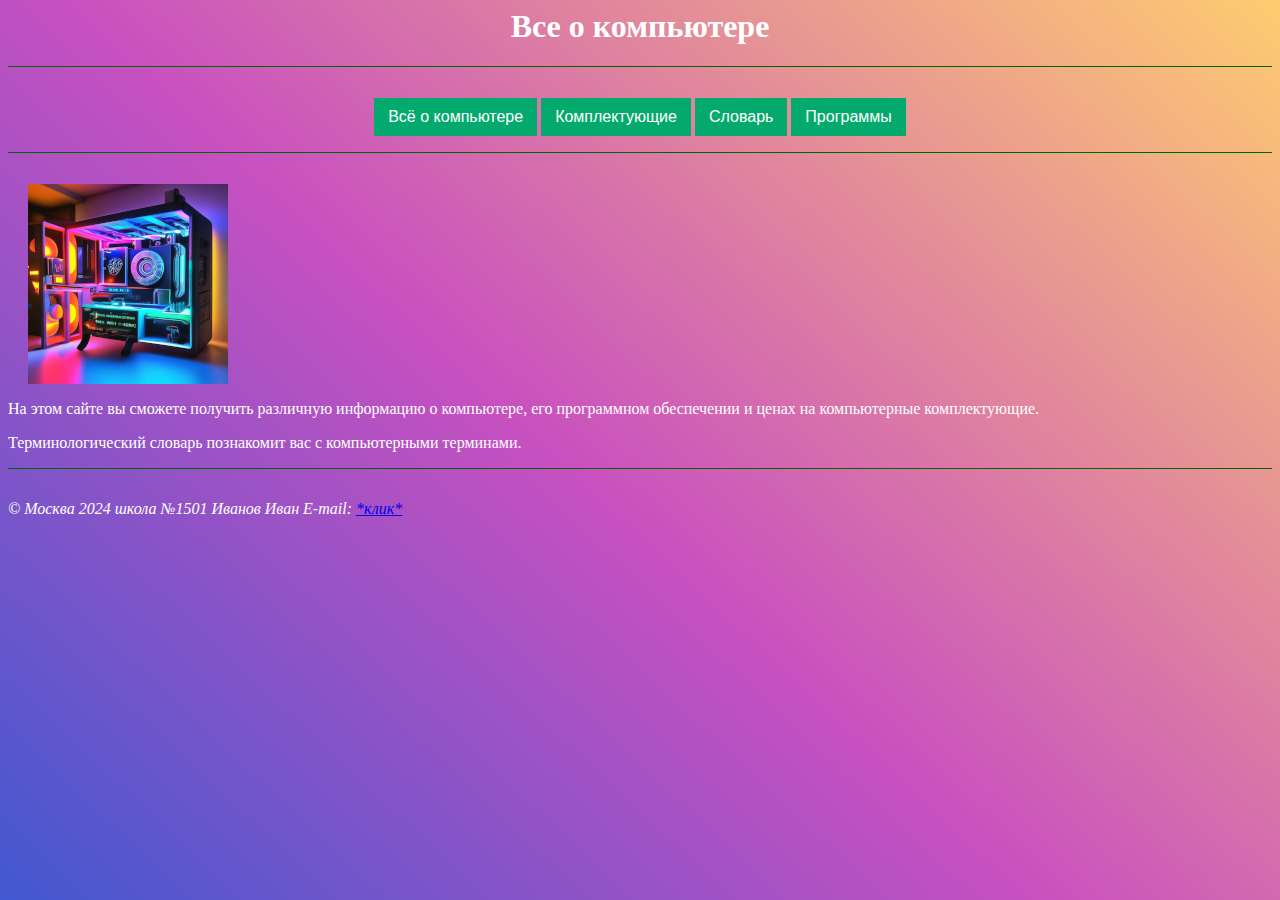
<file: index.html>
<html>

<head>
    <title>Всё о компьютере</title>
    <meta charset="utf-8">
    <link rel="stylesheet" href="resources/cool.css" type="text/css">
    <script type="text/javascript" src="resources/main.js"></script>
</head>

<body>
    <h1 AliGN="center">
        <font COLOR="#FFFFFF">
            Все о компьютере
        </font>
    </h1>
    <hr>
    <P AliGN="center">
        <button type="home" id="home" onclick="onClick('gigachader007.github.io/');">Всё о компьютере</button>
        <button type="hardware" id="hardware" onclick="onClick('gigachader007.github.io/hardware/index.html');">Комплектующие</button>
        <button type="glossary" id="glossary" onclick="onClick('gigachader007.github.io/glossary/index.html')">Словарь</button>
        <button type="software" id="software" onclick="onClick('gigachader007.github.io/software/index.html');">Программы</button>
    </P>
    <hr>
    <!-- Два блока на сайте -->
    <div style="width:100%;">
        <div>
            <img SRC="pc.png" ALT="Компьютер" hspace="20">
        </div>
        <div>
            <P AliGN="left">На этом сайте вы сможете получить различную информацию о компьютере, его программном
                обеспечении и ценах на компьютерные комплектующие.</P>
            <P AliGN="left">Терминологический словарь познакомит вас с компьютерными терминами.</P>
        </div>
    </div>
    <hr>
    <ADDRESS>
        &#169; Москва 2024 школа №1501 Иванов Иван
        Е-mail: <A HREF="mailto:ivanov.ivan@example.com">*клик*</A>
    </ADDRESS>
</body>

</html>
</file>
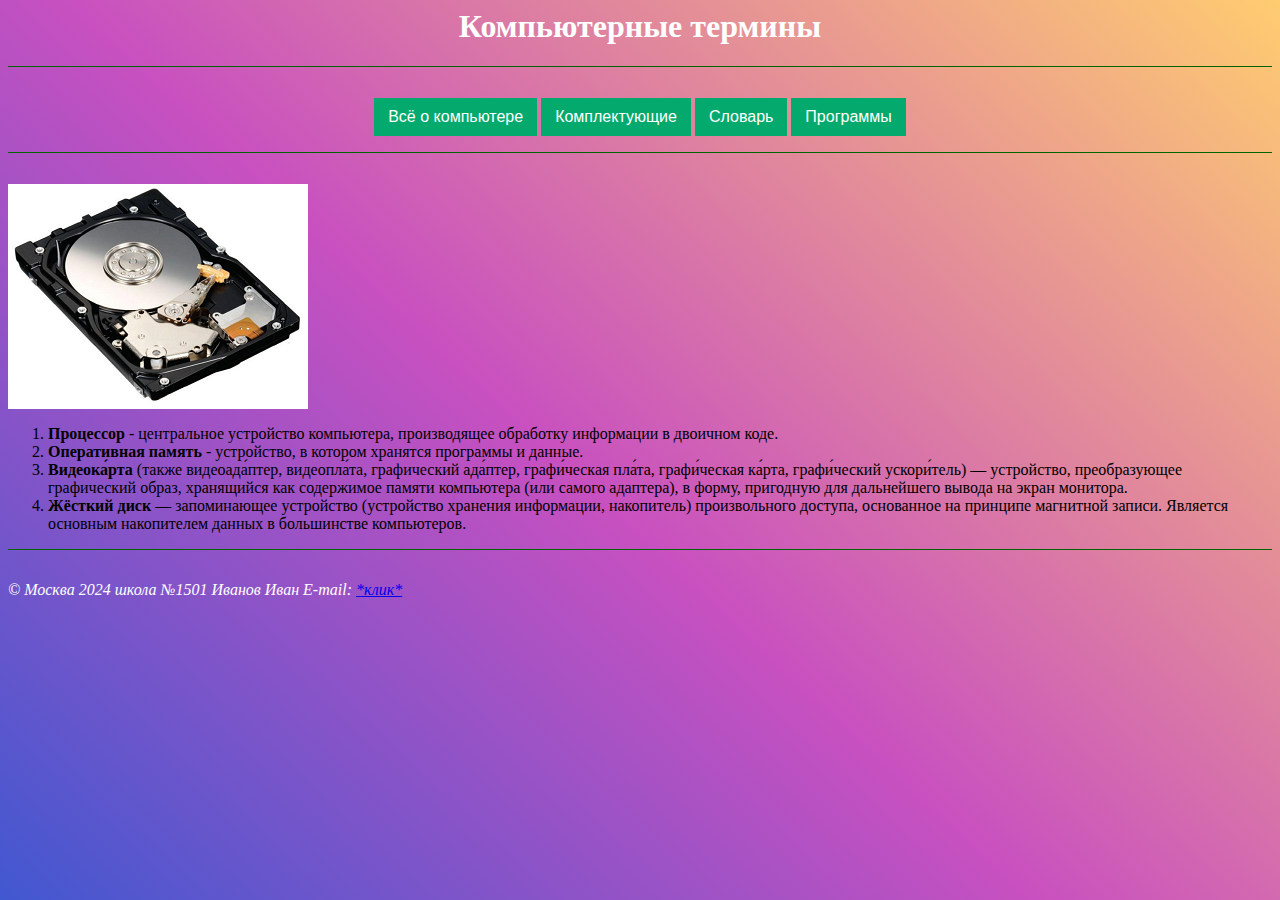
<file: glossary/index.html>
<html>

<head>
    <title>Словарь</title>
    <meta charset="utf-8">
    <link rel="stylesheet" href="../resources/cool.css" type="text/css">
    <script type="text/javascript" src="../resources/main.js"></script>
</head>

<body>
    <H1 ALIGN="center">
        <FONT COLOR="#FFFFFF">
            Компьютерные термины
        </FONT>
    </H1>
    <hr>
    <P AliGN="center">
        <button type="home" id="home" onclick="onClick('gigachader007.github.io/');">Всё о компьютере</button>
        <button type="hardware" id="hardware" onclick="onClick('gigachader007.github.io/hardware/index.html');">Комплектующие</button>
        <button type="glossary" id="glossary" onclick="onClick('gigachader007.github.io/glossary/index.html')">Словарь</button>
        <button type="software" id="software" onclick="onClick('gigachader007.github.io/software/index.html');">Программы</button>
    </P>
    <HR>
    <script language="JavaScript">
        <!--
        var a=Math.round(Math.random()*3)
        image = new Array();
        image[0]="img0.png"
        image[1]="img1.png"
        image[2]="img2.png"
        image[3]="img3.png"
        document.write ("<p><img src=" + image[a] + "></p>");
        // -->
    </script>
    <ol>
        <LI><B>Процессор</B> - центральное устройство компьютера, производящее обработку информации в двоичном коде.
        <LI><B>Оперативная память</B> - устройство, в котором хранятся программы и данные.
        <LI><B>Видеока́рта</B> (также видеоада́птер, видеопла́та, графический ада́птер, графи́ческая пла́та, графи́ческая ка́рта, графи́ческий ускори́тель) — устройство, преобразующее графический образ, хранящийся как содержимое памяти компьютера (или самого адаптера), в форму, пригодную для дальнейшего вывода на экран монитора.
        <LI><B>Жёсткий диск</B> — запоминающее устройство (устройство хранения информации, накопитель) произвольного доступа, основанное на принципе магнитной записи. Является основным накопителем данных в большинстве компьютеров.
        </LI>        
    </ol>
    
    <hr>
    <ADDRESS>
       &#169; Москва 2024 школа №1501 Иванов Иван
       Е-mail: <A HREF="mailto:ivanov.ivan@example.com">*клик*</A>
    </ADDRESS>
</body>

</html>
</file>
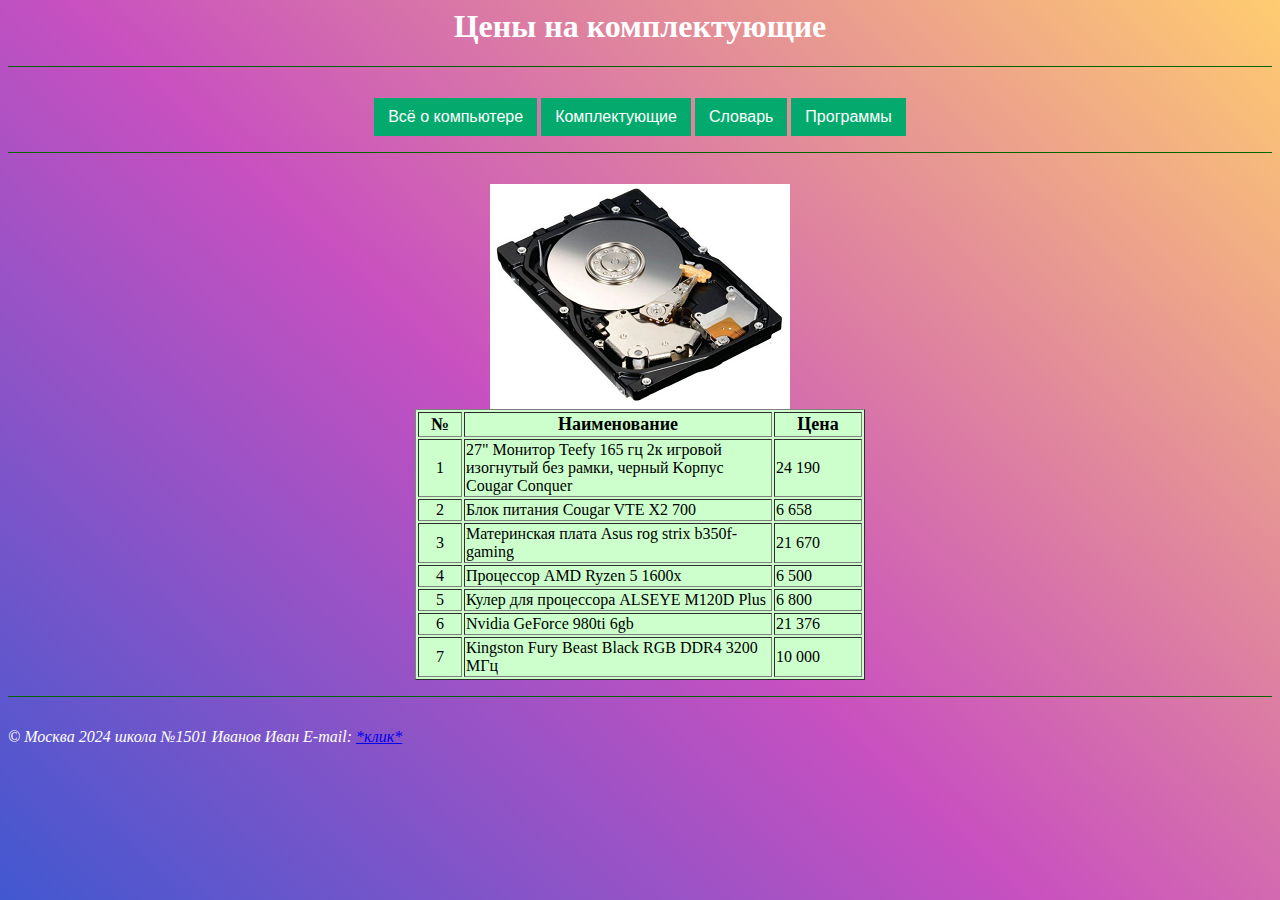
<file: hardware/index.html>
<HTML>

<HEAD>
   <TITLE>Комплектующие</TITLE>
   <meta charset="utf-8">
   <link rel="stylesheet" href="../resources/cool.css" type="text/css">
   <script type="text/javascript" src="../resources/main.js"></script>
</HEAD>

<BODY>
   <H1 ALIGN="center">
      <FONT COLOR="#FFFFFF">Цены на комплектующие</FONT>
   </H1>
   <hr>
    <P AliGN="center">
      <button type="home" id="home" onclick="onClick('gigachader007.github.io/');">Всё о компьютере</button>
      <button type="hardware" id="hardware" onclick="onClick('gigachader007.github.io/hardware/index.html');">Комплектующие</button>
      <button type="glossary" id="glossary" onclick="onClick('gigachader007.github.io/glossary/index.html')">Словарь</button>
      <button type="software" id="software" onclick="onClick('gigachader007.github.io/software/index.html');">Программы</button>
    </P>
    <hr>


   
   <script language="JavaScript">
      var a=Math.round(Math.random()*3)
      image = new Array();
      image[0]="../glossary/img0.png"
      image[1]="../glossary/img1.png"
      image[2]="../glossary/img2.png"
      image[3]="../glossary/img3.png"
      document.write ("<center><img src=" + image[a] + " \'align\'=\'center\''></center>");
   </script>

   <TABLE BORDER WIDTH="50%" BGCOLOR="#CCFFCC" align="center">

      <TR>
         <TD WIDTH="10%" ALIGN="center"><B>
               <FONT COLOR="#000000" SIZE=+1>№</FONT>
            </B></TD>
         <TD WIDTH="70%" ALIGN="center"><B>
               <FONT SIZE=+1>Наименование</FONT>
            </B></TD>
         <TD WIDTH="20%" ALIGN="center"><B>
               <FONT SIZE=+1>Цена</FONT>
            </B></TD>
      </TR>

      <TR>

         <TD ALIGN="center">1</TD>
         <TD>27" Мoнитop Тееfy 165 гц 2к игpовoй изoгнутый бeз рамки, черный
            Kорпус Соugаr Соnquеr</TD>
         <TD>24 190</TD>
      </TR>

      <TR>
         <TD ALIGN="center">2</TD>
         <TD>Блок питания Соugаr VТЕ Х2 700</TD>
         <TD>6 658</TD>
      </TR>

      <TR>
         <TD ALIGN="center">3</TD>
         <TD>Материнская плата Аsus rоg striх b350f-gаming</TD>
         <TD>21 670</TD>
      </TR>
      <TR>
         <TD ALIGN="center">4</TD>
         <TD>Процессор АМD Ryzеn 5 1600х</TD>
         <TD>6 500</TD>
      </TR>
      <TR>
         <TD ALIGN="center">5</TD>
         <TD>Кулер для процессора АLSЕYЕ М120D Рlus</TD>
         <TD>6 800</TD>
      </TR>
      <TR>
         <TD ALIGN="center">6</TD>
         <TD>Nvidia GеFоrсе 980ti 6gb</TD>
         <TD>21 376</TD>
      </TR>
      <TR>
         <TD ALIGN="center">7</TD>
         <TD>Кingstоn Fury Веаst Вlасk RGВ DDR4 3200 МГц</TD>
         <TD>10 000</TD>
      </TR>

   </TABLE>
   <hr>
   <ADDRESS>
      &#169; Москва 2024 школа №1501 Иванов Иван
      Е-mail: <A HREF="mailto:ivanov.ivan@example.com">*клик*</A>
   </ADDRESS>
</BODY>

</HTML>
</file>
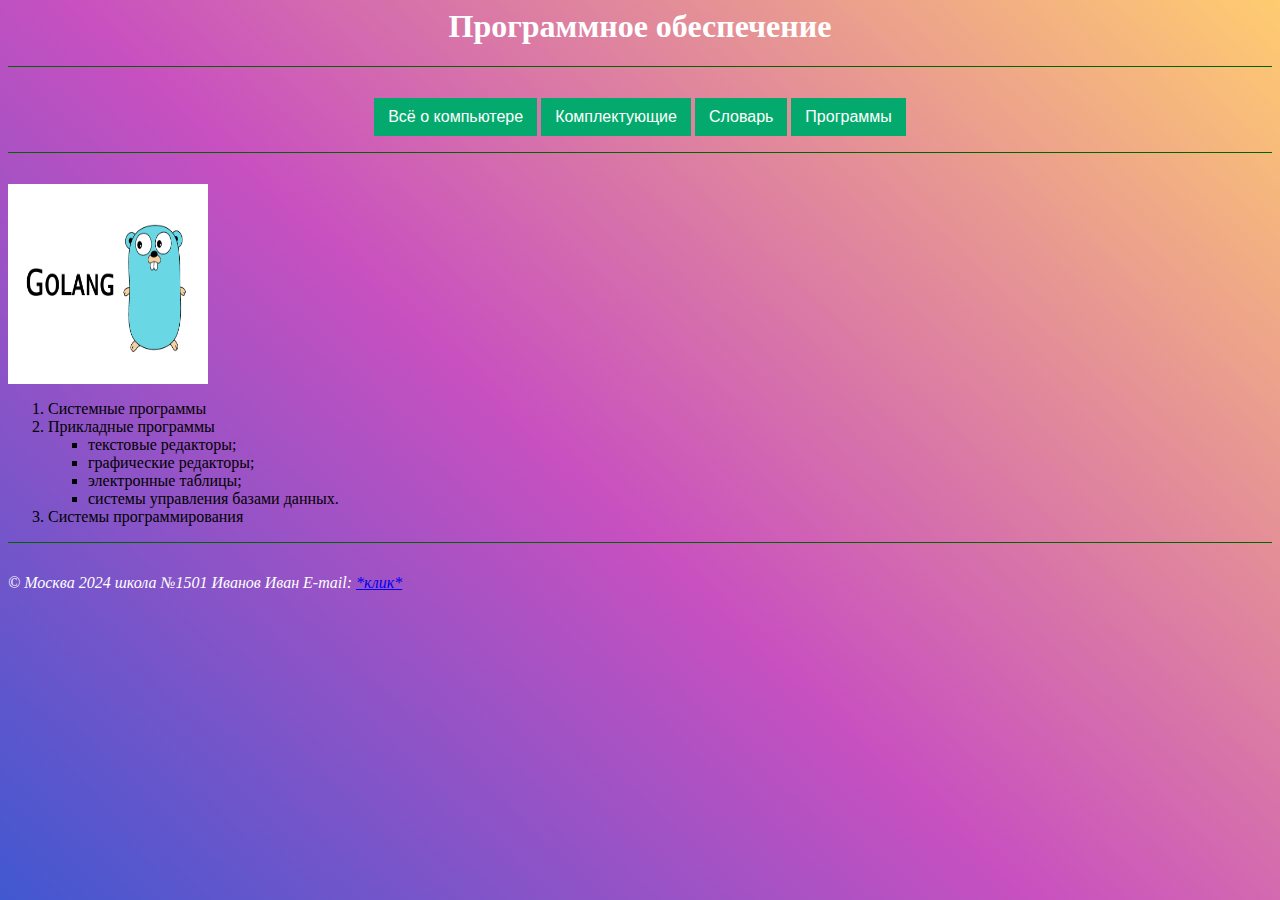
<file: software/index.html>
<html>

<head>
    <title>Программы</title>
    <meta charset="utf-8">
    <link rel="stylesheet" href="../resources/cool.css" type="text/css">
    <script type="text/javascript" src="../resources/main.js"></script>
</head>

<body>
    <H1 ALIGN="center">
        <FONT COLOR="#FFFFFF">
            Программное обеспечение
        </FONT>
    </H1>
    <hr>
    <P AliGN="center">
        <button type="home" id="home" onclick="onClick('gigachader007.github.io/');">Всё о компьютере</button>
        <button type="hardware" id="hardware" onclick="onClick('gigachader007.github.io/hardware/index.html');">Комплектующие</button>
        <button type="glossary" id="glossary" onclick="onClick('gigachader007.github.io/glossary/index.html')">Словарь</button>
        <button type="software" id="software" onclick="onClick('gigachader007.github.io/software/index.html');">Программы</button>
    </P>
    <hr>
    <script language="JavaScript">
        var a = Math.round(Math.random()*4)+1
        document.write("<img src=" + a + ".png width=200 height=200>")
    </script>
    <OL>
        <LI> Системные программы
        <LI> Прикладные программы
            <UL TYPE="square">
                <LI> текстовые редакторы;
                <LI> графические редакторы;
                <LI> электронные таблицы;
                <LI> системы управления базами данных.
            </UL>
        <LI> Системы программирования
    </OL>

    <hr>
    <ADDRESS>
            &#169; Москва 2024 школа №1501 Иванов Иван
            Е-mail: <A HREF="mailto:ivanov.ivan@example.com">*клик*</A>
    </ADDRESS>
</body>

</html>
</file>
<file: resources/cool.css>
hr{
    display: block;
    height: 1px;
    border: 0;
    border-top: 1px solid darkgreen;
    margin: 1em 0;
    padding: 7;
}


p {
    font: "arial black";
    color: white;
}

address{
    color: white;
}

body{
    background-color:aliceblue;
    background: linear-gradient(43deg, rgb(65, 88, 208) 0%, rgb(200, 80, 192) 46%, rgb(255, 204, 112) 100%); 
}

table {
    width: 450px;
}

button {
    background-color: #04AA6D; /* Green */
    border: none;
    color: white;
    padding: 10px 14px;
    text-align: center;
    text-decoration: none;
    display: inline-block;
    font-size: 16px;
}
</file>
